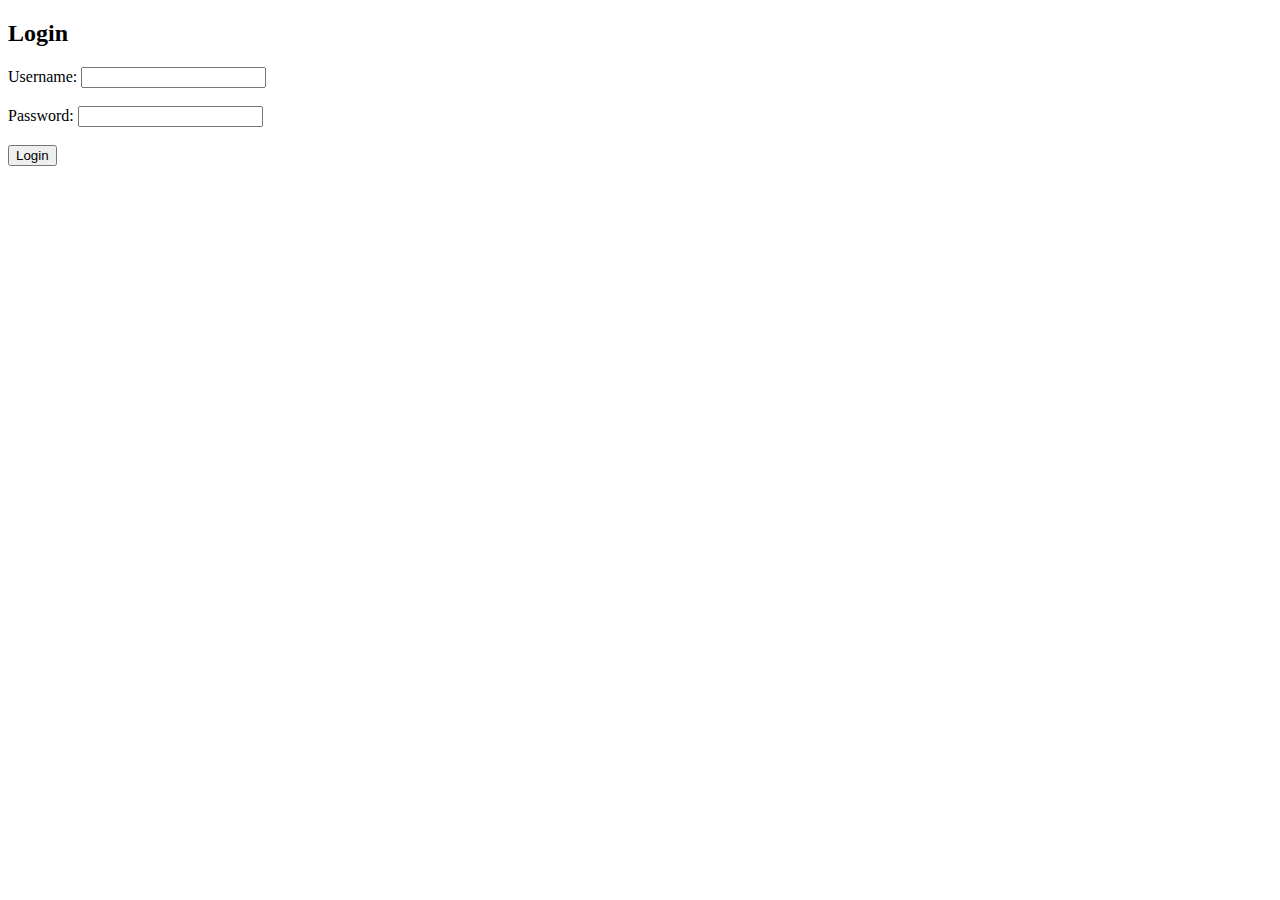
<file: index.html>
<!DOCTYPE html>
<html lang="en">
<head>
    <meta charset="utf-8">
    <meta name="viewport" content="width=device-width, initial-scale=1">
    <title>CertiVault - Home</title>
    <link rel="stylesheet" href="/style.css">
</head>
<body>
    <nav class="nav">
        <div class="brand">CertiVault</div>
        <div class="nav-links">
            <a href="index.html" class="active">Home</a>
            <a href="generate.html">Generate Certificate</a>
            <a href="verify.html">Verify Certificate</a>
        </div>
    </nav>

    <main class="hero">
        <h1>CertiVault</h1>
        <p class="lead">Generate verified certificates for your institute - and let anyone verify them online.</p>
        <div class="cta">
            <a href="generate.html" class="btn">Generate (Admin)</a>
            <a href="verify.html" class="btn alt">Verify</a>
        </div>
    </main>

    <section class="features">
        <div class="card">
            <h3>Admin-side Generation</h3>
            <p>Generate unique certificates for students. (Admin-only access)</p>
        </div>
        <div class="card">
            <h3>Public Verification</h3>
            <p>Anyone can verify a certificate ID to confirm authenticity.</p>
        </div>
        <div class="card">
            <h3>Export / Backup</h3>
            <p>Admins can export all certificates as JSON for backup.</p>
        </div>
    </section>

    <footer class="foot">Made with ❤️ by Prema - CertiVault demo</footer>

    <script src="/script.js"></script>
    <script src="/api.js"></script>

    <script>
    if (!localStorage.getItem("loggedIn")) {
        window.location.href = "login.html";
    }
    </script>

    <button onclick="logout()" style="float:right; margin:15px;">Logout</button>

<script>
function logout() {
    localStorage.removeItem("loggedIn");
    window.location.href = "login.html";
}
</script>


</body>
</html>
</file>
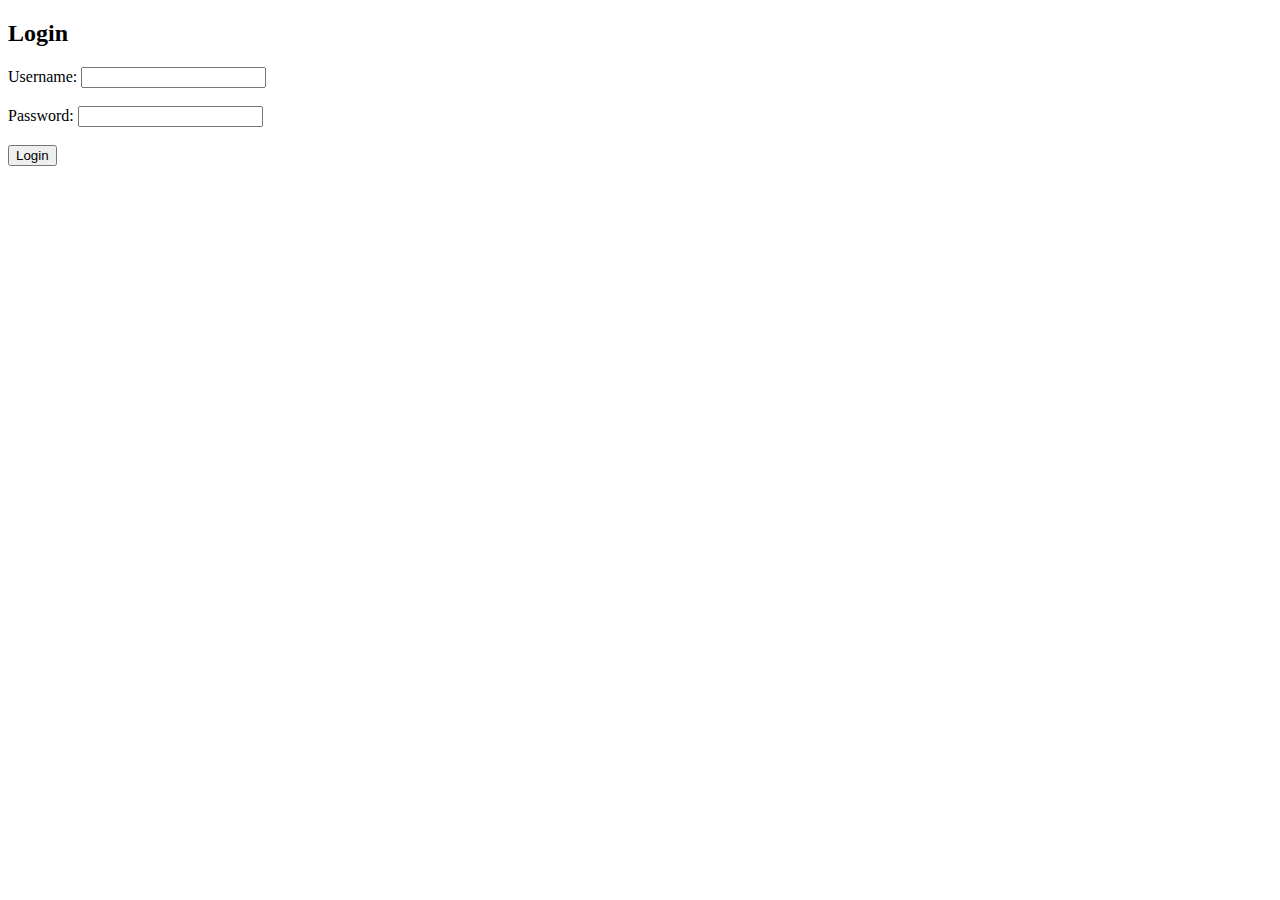
<file: login.html>
<!DOCTYPE html>
<html>
    <head>
        <title>Login</title>
    </head>
    <body>
        <h2>Login</h2>

        <form onsubmit="return login()">
            <label>Username:</label>
            <input type="text" id="username"><br><br>

            <label>Password:</label>
            <input type="password" id="password"><br><br>

            <button type="submit">Login</button>
        </form>

        <p id="msg" style="color:red;"></p>

        <script>
            function login(){
                let user = document.getElementById("username").value;
                let pass = document.getElementById("password").value;

                if(user === "admin" && pass === "admin123"){
                    localStorage.setItem("loggedIn", "true");
                    return false;
                }

                document.getElementById("msg").innerText = "Invalid username or password";
                return false;
            }
        </script>
    </body>
</html>
</file>
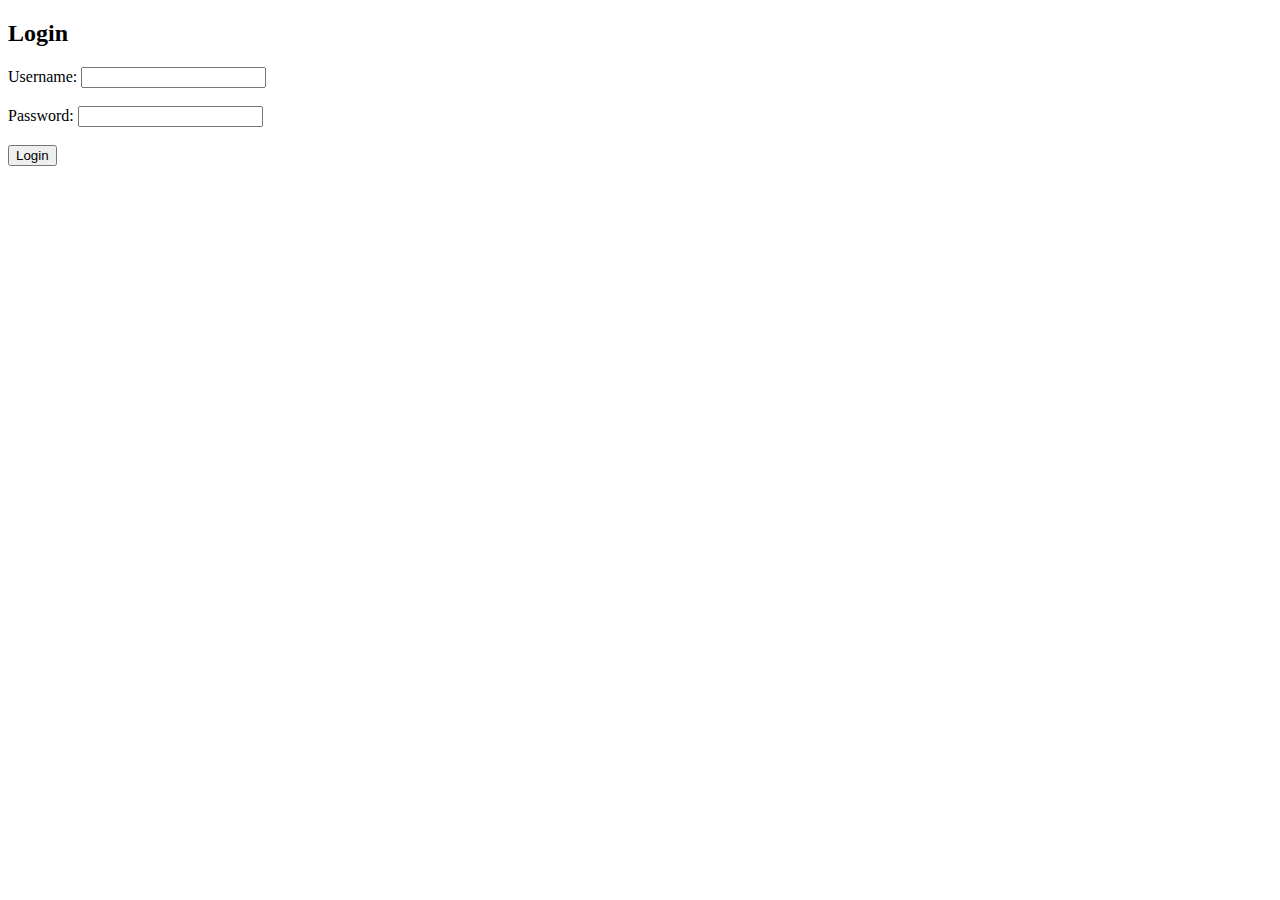
<file: verify.html>
<!DOCTYPE html>
<html lang="en">
<head>
    <meta charset="utf-8">
    <meta name="viewport" content="width=device-width, initial-scale=1">
    <title>Verify Certificate — CertiVault</title>
    <link rel="stylesheet" href="/style.css">
</head>
<body>
    <nav class="nav">
        <div class="brand">CertiVault</div>
        <div class="nav-links">
            <a href="index.html">Home</a>
            <a href="generate.html">Generate Certificate</a>
            <a href="verify.html" class="active">Verify Certificate</a>
        </div>
    </nav>

    <main class="container">
        <h2>Verify Certificate</h2>

        <label>Enter Certificate ID</label>
        <input id="verifyInput" placeholder="CERT-...">

        <div style="display:flex; gap:8px; margin-top:10px;">
            <button id="verifyBtn" class="btn">Verify</button>
            <button id="sampleBtn" class="btn alt">Use Sample ID</button>
        </div>

        <div id="verifyResult" class="card" style="margin-top:12px; padding:12px; min-height:100px; color:#000; background:#f8f8f8;">
            Result will appear here.
        </div>
    </main>

    <script src="/script.js"></script>

    <script>
    if (!localStorage.getItem("loggedIn")) {
        window.location.href = "login.html";
    }
</script>

</body>
</html>
</file>
<file: style.css>
:root{
--bg:#f4f7fb; --accent:#5b6ef6; --dark:#0b1220; --muted:#6b7280;
}
*{box-sizing:border-box}
body{font-family:Inter,Arial,Helvetica,sans-serif;background:var(--bg);color:var(--dark);margin:0}
.nav{display:flex;justify-content:space-between;padding:14px 24px;background:white;box-shadow:0 2px 8px rgba(6,10,24,0.06);align-items:center}
.brand{font-weight:700;font-size:18px;color:var(--accent)}
.nav-links a{margin-left:12px;text-decoration:none;color:var(--dark);padding:6px 8px;border-radius:6px}
.nav-links a.active{background:rgba(91,110,246,0.12);color:var(--accent)}
.hero{text-align:center;padding:60px 20px;background:linear-gradient(120deg,#eef2ff,#fff);margin-bottom:18px}
.hero .lead{color:var(--muted);max-width:720px;margin:12px auto}
.btn{background:var(--accent);color:white;padding:10px 14px;border-radius:8px;border:none;cursor:pointer;text-decoration:none}
.btn.alt{background:white;color:var(--accent);border:1px solid rgba(91,110,246,0.15)}
.btn.ghost{background:transparent;color:var(--muted);border:1px solid rgba(0,0,0,0.04)}
.container{width:92%;max-width:880px;margin:18px auto}
.card{background:white;padding:14px;border-radius:10px;box-shadow:0 4px 14px rgba(12,18,36,0.04)}
.hidden{display:none}
label{display:block;margin-top:8px;color:var(--muted);font-size:14px}
input{width:100%;padding:10px;margin-top:6px;border-radius:8px;border:1px solid #e6eef8}
.preview{min-height:120px;border:1px dashed #e6eef8;padding:12px;border-radius:8px}
.features{display:grid;grid-template-columns:repeat(auto-fit,minmax(200px,1fr));gap:12px;padding:18px}
.card h3{margin-top:0}
.muted{color:var(--muted)}
.foot{text-align:center;padding:18px;color:var(--muted)}
@media (max-width:720px){.nav{flex-direction:column;gap:8px}.hero{padding:36px}}

/* .certificate-box {
    width: 100%;
    max-width: 700px;
    margin: auto;
    padding: 25px;
    background: white;
    border: 8px solid #e1c16e;
    border-radius: 10px;
    box-shadow: 0 0 12px rgba(0,0,0,0.2);
    font-family: 'Georgia', serif;
    text-align: center;
} */


.certificate-box {
    width: 100%;
    max-width: 100%;       /* allow full width */
    margin: auto;
    padding: 0;            /* no extra padding that cuts edges */
    background: white;
    border: none;          /* remove outer border, your certificate already has border */
    overflow-x: auto;      /* show full certificate if wide */
    text-align: center;
}


.cert-title {
    font-size: 28px;
    font-weight: bold;
    margin-bottom: 10px;
}

.cert-org {
    font-size: 18px;
    margin-bottom: 20px;
}

.cert-body {
    font-size: 20px;
    margin-top: 20px;
}

.cert-footer {
    margin-top: 35px;
    display: flex;
    justify-content: space-between;
}
.cert-sign {
    font-size: 14px;
}
</file>
